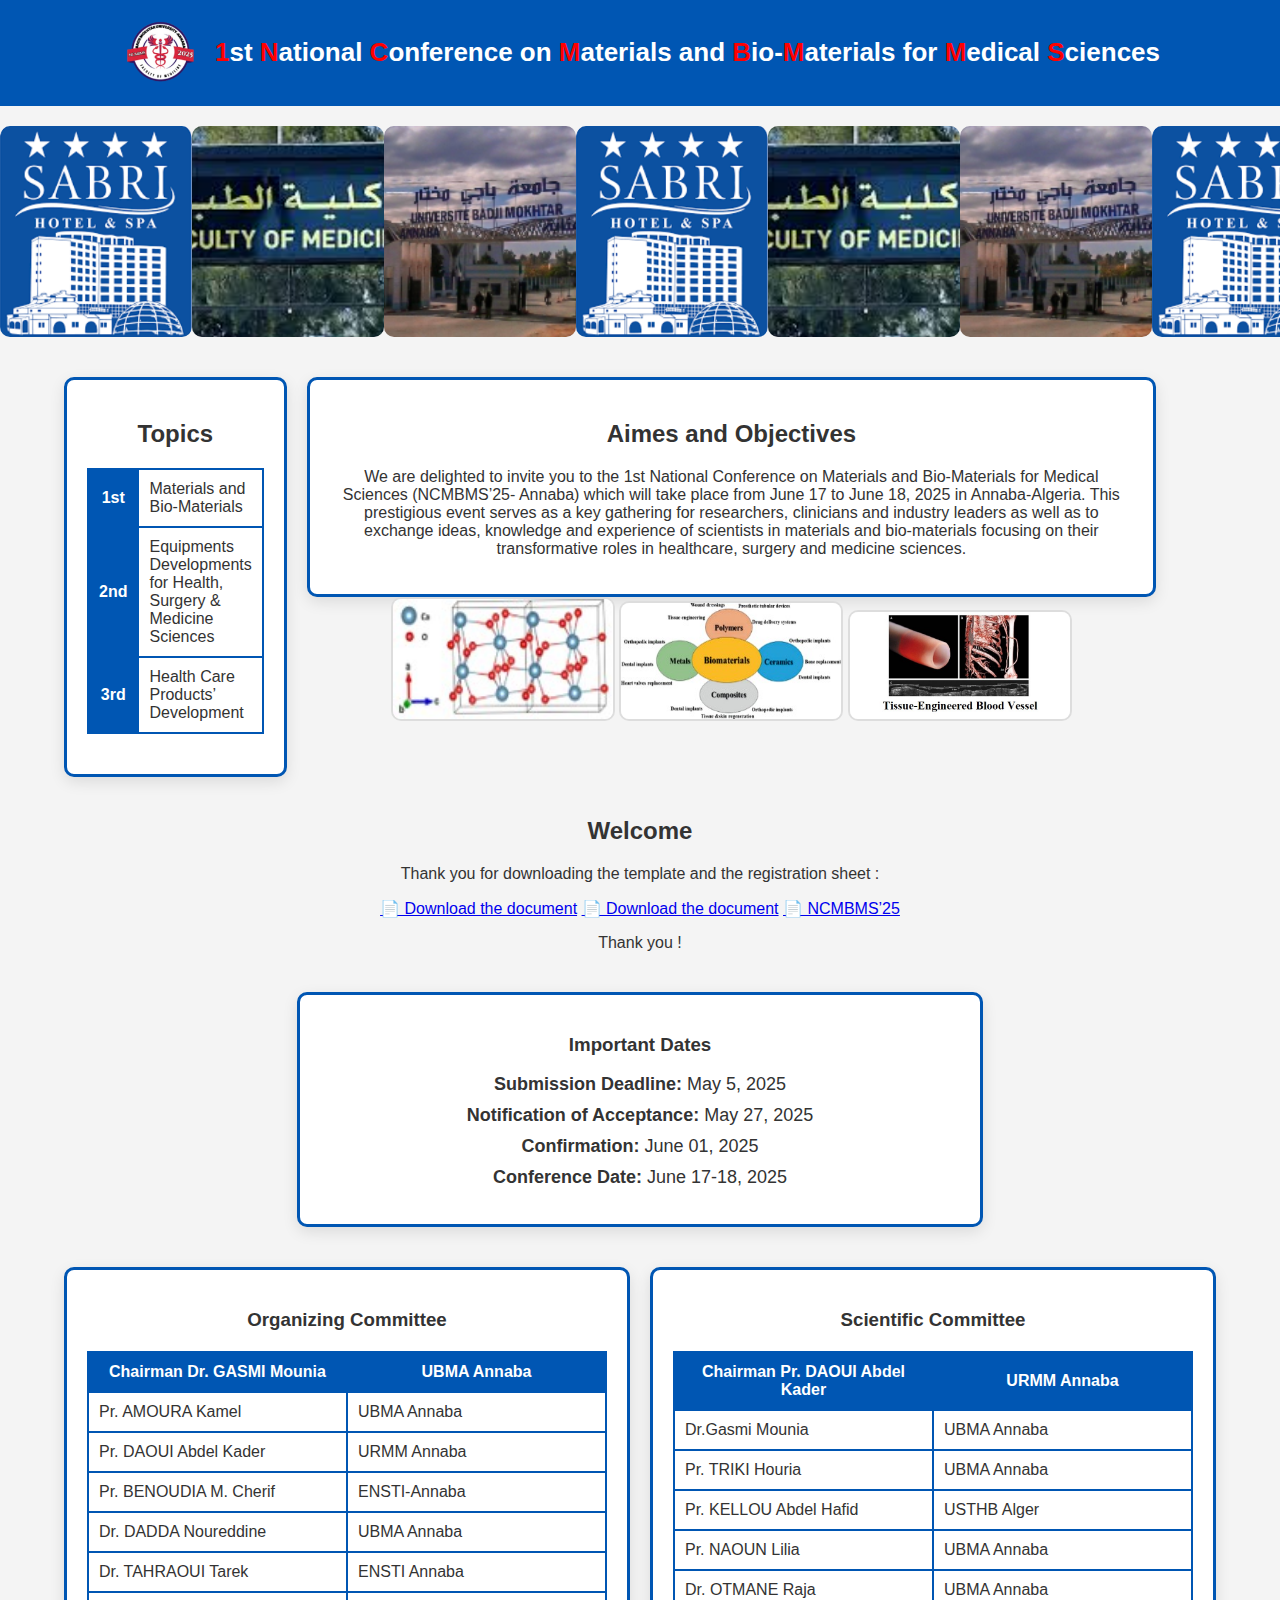
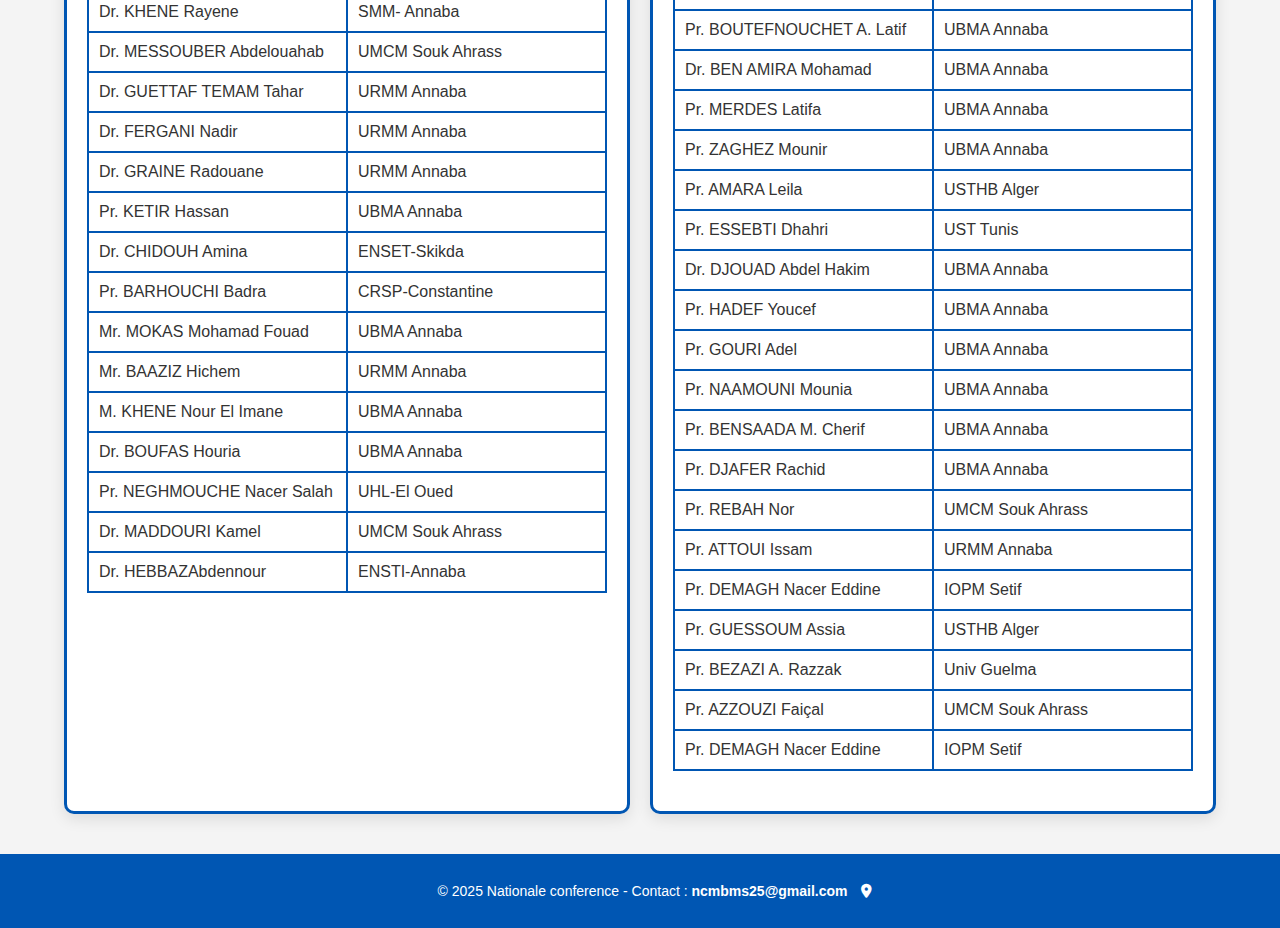
<file: ncmbms/index.html>
<!DOCTYPE html>
<html lang="fr">
<head>
    <meta charset="UTF-8">
    <meta name="viewport" content="width=device-width, initial-scale=1.0">
    <title>Nationale conference </title>
    <link rel="stylesheet" href="style.css">
    <link rel="stylesheet" href="https://cdnjs.cloudflare.com/ajax/libs/font-awesome/6.4.2/css/all.min.css">
</head>
<body>
    <header>
        <div class="logo-container">
            <img src="logo k 1032025.png" alt="Logo Conférence" class="logo">
            <h1>
                <span class="red">1</span>st <span class="red">N</span>ational <span class="red">C</span>onference on 
                <span class="red">M</span>aterials and <span class="red">B</span>io-<span class="red">M</span>aterials for 
                <span class="red">M</span>edical <span class="red">S</span>ciences
            </h1>
        </div>
    </header>

    <main>
        <section class="carousel">
            <div class="carousel-container">
                <img src="sabri.PNG"alt="Photo 1">
                <img src="med.PNG"alt="Photo 2">
                <img src="ubma.PNG"alt="Photo 3">
                <img src="sabri.PNG"alt="Photo 1">
                <img src="med.PNG"alt="Photo 2">
                <img src="ubma.PNG"alt="Photo 3">
                <img src="sabri.PNG"alt="Photo 1">
                <img src="med.PNG"alt="Photo 2">
                <img src="ubma.PNG"alt="Photo 3">
                <img src="sabri.PNG"alt="Photo 1">
                <img src="med.PNG"alt="Photo 2">
                <img src="ubma.PNG"alt="Photo 3">
                <img src="sabri.PNG"alt="Photo 1">
                <img src="med.PNG"alt="Photo 2">
                <img src="ubma.PNG"alt="Photo 3">
            </div>
            
        </section>

        <section class="info-container">
            <div class="topics">
                <h2>Topics</h2>
                <table class="topics-table">
                    <tr>
                        <th>1st</th>
                        <td>Materials and Bio-Materials</td>
                    </tr>
                    <tr>
                        <th>2nd</th>
                        <td>Equipments Developments for Health, Surgery & Medicine Sciences</td>
                    </tr>
                    <tr>
                        <th>3rd</th>
                        <td>Health Care Products’ Development</td>
                    </tr>
                </table>
            </div>

            <div class="objectives-container">
                <div class="objectives">
                    <h2>Aimes and Objectives</h2>
                    <p>We are delighted to invite you to the 1st National Conference on Materials and Bio-Materials for Medical Sciences (NCMBMS’25- Annaba) which will take place from June 17 to June 18, 2025 in Annaba-Algeria. This prestigious event serves as a key gathering for researchers, clinicians and industry leaders as well as to exchange ideas, knowledge and experience of scientists in materials and bio-materials focusing on their transformative roles in healthcare, surgery and medicine sciences. 

                        </p>
                </div>

                <div class="objective-images">
                    <img src="Image1.jpg"alt="Image 3">
                    <img src="Image2.jpg"alt="Image 3">
                    <img src="Image4.jpg"alt="Image 3">
                </div>
            </div>
        </section>
        <div class="container">
            <h2>Welcome <h2></h2>
            <p>Thank you for downloading the template and the registration sheet :</p>
            <a href="Template NCMBMS'25.docx">📄 Download the document</a>
            <a href="INSCRIPTION.docx">📄 Download the document</a>
            <a href="NCMBMS’25.pdf"> 📄 NCMBMS’25</a>
            <p>Thank you !</p>
        </div>
        <section class="important-dates">
            <h3>Important Dates</h3>
            <ul>
                <li><strong>Submission Deadline:</strong> May  5, 2025</li>
                <li><strong>Notification of Acceptance:</strong> May 27, 2025</li>
                <li><strong>Confirmation:</strong> June 01, 2025</li>
                <li><strong>Conference Date:</strong> June 17-18, 2025</li>
            </ul>
        </section>

        <div class="committee-container">
            <section class="organization-committee">
                <h3>Organizing Committee</h3>
                <table class="committee-table">
                    <tr>
                        <th>Chairman
                            Dr. GASMI Mounia
                            </th>
                        <th>UBMA Annaba
                        </th>
                    </tr>
                    <tr><td>Pr. AMOURA Kamel</td><td>UBMA Annaba</td></tr>
                    <tr><td>Pr. DAOUI Abdel Kader</td><td>URMM Annaba</td></tr>
                    <tr><td>Pr. BENOUDIA M. Cherif</td><td>ENSTI-Annaba</td></tr>
                    <tr><td>Dr. DADDA Noureddine</td><td>UBMA Annaba</td></tr>
                    <tr><td>Dr. TAHRAOUI Tarek</td><td>ENSTI  Annaba</td></tr>
                    <tr><td>Dr. KHENE Rayene</td><td>SMM- Annaba</td></tr>
                    <tr><td>Dr. MESSOUBER Abdelouahab</td><td>UMCM Souk Ahrass</td></tr>
                    <tr><td>Dr. GUETTAF TEMAM Tahar</td><td>URMM Annaba</td></tr>
                    <tr><td>Dr. FERGANI Nadir</td><td>URMM Annaba</td></tr>
                    <tr><td>Dr. GRAINE Radouane</td><td>URMM Annaba</td></tr>
                    <tr><td>Pr. KETIR Hassan</td><td>UBMA  Annaba</td></tr>
                    <tr><td>Dr. CHIDOUH Amina</td><td>ENSET-Skikda</td></tr>
                    <tr><td>Pr. BARHOUCHI Badra</td><td>CRSP-Constantine</td></tr>
                    <tr><td>Mr. MOKAS Mohamad Fouad</td><td>UBMA Annaba</td></tr>
                    <tr><td>Mr. BAAZIZ Hichem</td><td>URMM Annaba</td></tr>
                    <tr><td>M. KHENE Nour El Imane</td><td>UBMA Annaba</td></tr>
                    <tr><td>Dr. BOUFAS Houria</td><td>UBMA Annaba</td></tr>
                    <tr><td>Pr. NEGHMOUCHE Nacer Salah</td><td>UHL-El Oued</td></tr>
                    <tr><td>Dr. MADDOURI Kamel</td><td>UMCM Souk Ahrass</td></tr>
                    <tr><td>Dr. HEBBAZAbdennour</td><td>ENSTI-Annaba</td></tr>
                    
                </table>
            </section>

            <section class="committee">
                <h3>Scientific Committee</h3>
                <table class="committee-table">
                    <tr>
                        <th>Chairman Pr. DAOUI Abdel Kader</th> <th>URMM Annaba</th>
                    </tr>
                    <tr><td>Dr.Gasmi Mounia</td><td>UBMA  Annaba</td></tr>
                    <tr><td>Pr. TRIKI Houria</td><td>UBMA  Annaba</td></tr>
                    <tr><td>Pr. KELLOU Abdel Hafid</td><td>USTHB Alger</td></tr>
                    <tr><td>Pr. NAOUN Lilia</td><td>UBMA  Annaba</td></tr>
                    <tr><td>Dr. OTMANE Raja</td><td>UBMA  Annaba</td></tr>
                    <tr><td>Pr. BOUTEFNOUCHET A. Latif</td><td>UBMA  Annaba</td></tr>
                    <tr><td>Dr. BEN AMIRA Mohamad</td><td>UBMA  Annaba</td></tr>
                    <tr><td>Pr. MERDES Latifa</td><td>UBMA  Annaba</td></tr>
                    <tr><td>Pr. ZAGHEZ Mounir</td><td>UBMA  Annaba</td></tr>
                    <tr><td>Pr. AMARA Leila</td><td>USTHB Alger</td></tr>
                    <tr><td>Pr. ESSEBTI Dhahri</td><td>UST Tunis</td></tr>
                    <tr><td>Dr. DJOUAD Abdel Hakim</td><td>UBMA Annaba</td></tr>
                    <tr><td>Pr. HADEF Youcef</td><td>UBMA  Annaba</td></tr>
                    <tr><td>Pr. GOURI Adel</td><td>UBMA  Annaba</td></tr>
                    <tr><td>Pr. NAAMOUNI Mounia</td><td>UBMA  Annaba</td></tr>
                    <tr><td>Pr. BENSAADA M. Cherif</td><td>UBMA  Annaba</td></tr>
                    <tr><td>Pr. DJAFER Rachid</td><td>UBMA  Annaba</td></tr>
                    <tr><td>Pr. REBAH Nor</td><td>UMCM Souk Ahrass</td></tr>
                    <tr><td>Pr. ATTOUI Issam</td><td>URMM Annaba</td></tr>
                    <tr><td>Pr. DEMAGH Nacer Eddine</td><td>IOPM Setif</td></tr>
                    <tr><td>Pr. GUESSOUM Assia</td><td>USTHB Alger</td></tr>
                    <tr><td>Pr. BEZAZI A. Razzak</td><td>Univ Guelma</td></tr>
                    <tr><td>Pr. AZZOUZI Faiçal </td><td>UMCM Souk Ahrass</td></tr>
                    <tr><td>Pr. DEMAGH Nacer Eddine </td><td>IOPM Setif </td></tr>
                 
                </table>
            </section>
        </div>
    </main>
    
    
<footer>
    <p>&copy; 2025 Nationale conference  - Contact : 
        <a href="mailto:ncmbms25@gmail.com">ncmbms25@gmail.com</a>
        <a href="https://www.google.com/maps/place/COMPLEXE+TOURISTIQUE+SABRI/@36.93849,7.7639121,17z/data=!4m9!3m8!1s0x12f00741aea2684b:0x1821faf72d996e83!5m2!4m1!1i2!8m2!3d36.93849!4d7.766487!16s%2Fg%2F1tf132lb?entry=ttu&g_ep=EgoyMDI1MDIyNi4xIKXMDSoASAFQAw%3D%3D" target="_blank" style="margin-left: 10px;">
            <i class="fas fa-map-marker-alt"></i>
        </a>
    </p>
</footer>
</body>
</html>
</file>
<file: ncmbms/style.css>
/* ✅ Design général */
body {
    font-family: 'Poppins', sans-serif;
    text-align: center;
    margin: 0;
    padding: 0;
    background-color: #f4f4f4;
    color: #333;
}
objective-images {
    display: flex;
    justify-content: center;
    gap: 15px;
}

.objective-images img {
    width: 220px;
    height: auto;
    border-radius: 10px;
    object-fit: cover;
    border: 2px solid #ddd;
}

@media (max-width: 768px) {
    .topics {
        flex: 1;
    text-align: left;
    width: 60%;
    }

    .topics-table th, .topics-table td {
        width: 100%;
        border-collapse: collapse;
        margin: 20px auto;
    }}
/* ✅ Header */
header {
    background-color: #0056b3;
    color: white;
    padding: 20px;
    display: flex;
    flex-direction: column;
    align-items: center;
    position: relative;
}

.logo-container {
    display: flex;
    align-items: center;
    gap: 15px;
}

.logo {
    width:80px;
    height: auto;
}

/* ✅ Titre avec les lettres rouges */
h1 {
    font-size: 26px;
    font-weight: bold;
}

h1 span {
    color: red;
}

/* ✅ Carrousel */
.carousel {
    width: 100%;
    overflow: hidden;
    margin: 20px auto;
    position: relative;
}

.carousel-container {
    display: flex;
    width: 100%;
    animation: scroll 12s linear infinite;
}

.carousel-container img {
    width: 15%;
    flex-shrink: 0;
    object-fit: cover;
    border-radius: 10px;
}

/* ✅ Animation du carrousel */
@keyframes scroll {
    0% { transform: translateX(0); }
    100% { transform: translateX(-100%); }
}

/* ✅ Programme & Aims */
.programme, .aims {
    width: 80%;
    margin: 40px auto;
    text-align: center;
    background: white;
    padding: 30px;
    border-radius: 10px;
    box-shadow: 0 5px 15px rgba(0, 0, 0, 0.1);
    transition: 0.3s;
}

.programme:hover, .aims:hover {
    transform: scale(1.03);
}

/* ✅ Footer */
footer {
    background: #0056b3;
    color: white;
    padding: 15px;
    font-size: 14px;
    width: 100%;
}

footer a {
    color: white;
    text-decoration: none;
    font-weight: bold;
}

footer a:hover {
    text-decoration: underline;
}

/* ✅ Conteneur principal */
.info-container {
    display: grid;
    grid-template-columns: 1fr auto 1fr auto 1fr;
    align-items: start;
    gap: 20px;
    width: 90%;
    margin: 40px auto;
}

/* ✅ Blocs des sections */
.aims, .objectives, .topics, .important-dates, .committee, .organization-committee {
    background: white;
    padding: 20px;
    border-radius: 10px;
    border: 3px solid #0056b3;
    box-shadow: 0 5px 15px rgba(0, 0, 0, 0.1);
    transition: 0.3s;
}

/* ✅ Effet hover */
.aims:hover, .objectives:hover, .topics:hover, .important-dates:hover, 
.committee:hover, .organization-committee:hover {
    transform: scale(1.03);
    border-color: #ff4d4d;
}

/* ✅ Images entre les blocs */
.info-img {
    width: 120px; 
    height: auto;
    border-radius: 10px;
    object-fit: cover;
    border: 2px solid #ddd;
}

/* ✅ Bloc des Dates Importantes */
.important-dates {
    width: 50%;
    margin: 40px auto;
    text-align: center;
}

.important-dates ul {
    list-style: none;
    padding: 0;
}

.important-dates li {
    font-size: 18px;
    margin: 10px 0;
    color: #333;
}

/* ✅ Conteneur des comités */
.committee-container {
    display: flex;
    justify-content: space-between;
    gap: 20px;
    width: 90%;
    margin: 40px auto;
}

/* ✅ Comités en 2 colonnes */
.committee, .organization-committee {
    width: 48%;
    text-align: center;
}

/* ✅ Styles pour les tableaux */
table {
    width: 100%;
    border-collapse: collapse;
    margin: 20px 0;
}

th, td {
    border: 2px solid #0056b3;
    padding: 10px;
    text-align: left;
}

th {
    background-color: #0056b3;
    color: white;
    width: 20%;
}

/* ✅ Tableaux spécifiques */
.topics-table th {
    text-align: center;
    width: 150%;
}

.committee-table th {
    text-align: center;
    width: 40%;
}

/* ✅ Responsive */
@media (max-width: 768px) {
    .info-container {
        grid-template-columns: 1fr;
        gap: 10px;
    }

    .info-img {
        display: none;
    }

    .committee-container {
        flex-direction: column;
        align-items: center;
    }

    .committee, .organization-committee, .important-dates {
        width: 90%;
    }
}
</file>
